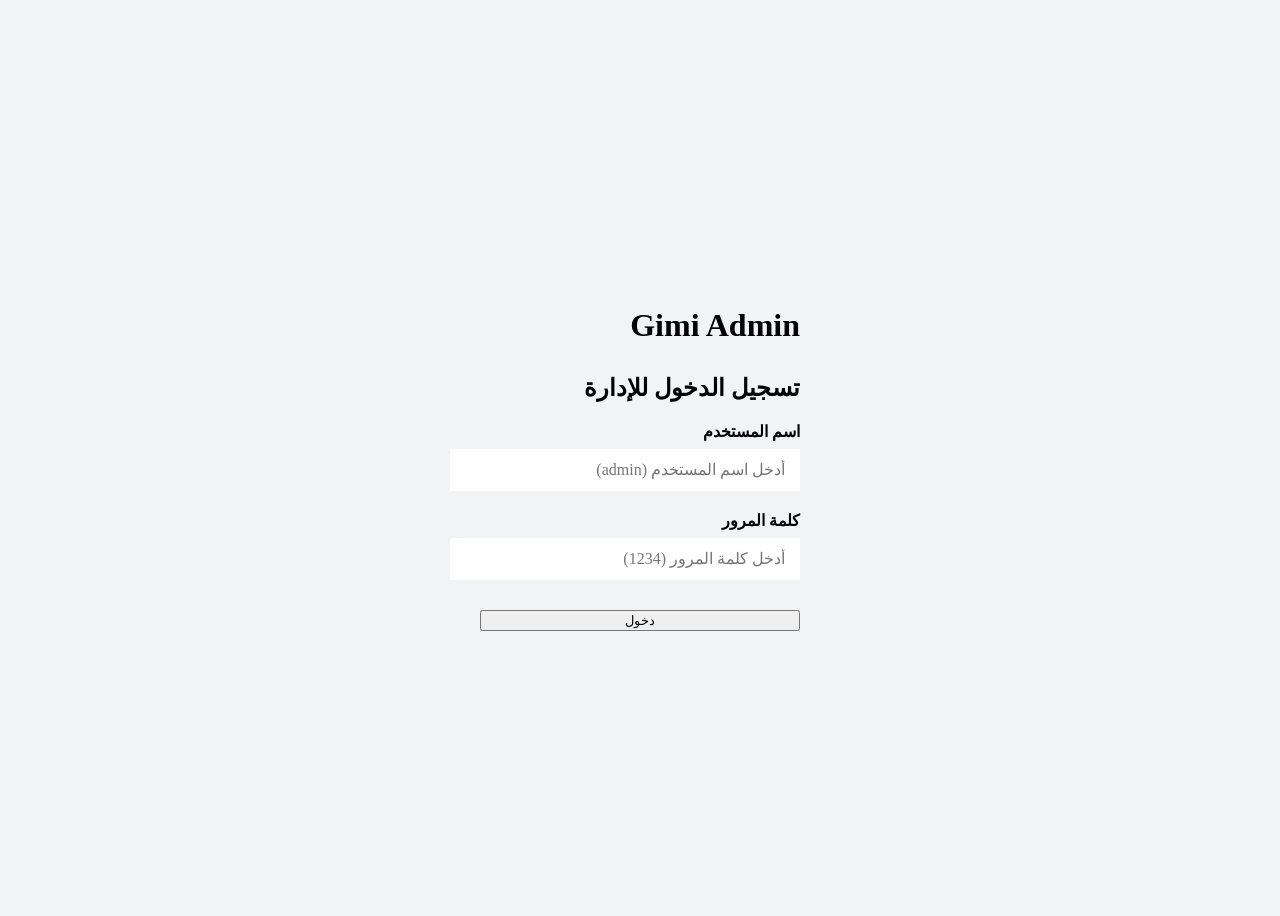
<file: admin-dashboard.html>
<!DOCTYPE html>
<html lang="ar" dir="rtl">
<head>
    <meta charset="UTF-8">
    <meta name="viewport" content="width=device-width, initial-scale=1.0">
    <title>Gimi Admin - لوحة التحكم</title>
    
    <!-- Fonts -->
    <link rel="preconnect" href="https://fonts.googleapis.com">
    <link rel="preconnect" href="https://fonts.gstatic.com" crossorigin>
    <link href="https://fonts.googleapis.com/css2?family=Cairo:wght@400;500;600;700&display=swap" rel="stylesheet">
    
    <!-- CSS -->
    <link rel="stylesheet" href="css/style.css">
    <link rel="stylesheet" href="css/admin.css">
</head>
<body class="lang-ar admin-layout">

    <!-- Sidebar -->
    <aside class="sidebar">
        <div class="sidebar-header">
            <a href="index.html" class="logo">Gimi</a>
            <span class="badge" style="background: rgba(255,255,255,0.2); margin-top: 5px;">الإدارة</span>
        </div>
        <nav class="sidebar-nav">
            <a href="#dashboard" class="nav-item active" onclick="switchTab('dashboard')">الرئيسية</a>
            <a href="#products" class="nav-item" onclick="switchTab('products')">المنتجات</a>
            <a href="#merchants" class="nav-item" onclick="switchTab('merchants')">التجار والصلاحيات</a>
        </nav>
        <div class="sidebar-footer">
            <button onclick="logoutAdmin()" class="btn btn-danger w-100" style="font-size: 0.9rem;">تسجيل خروج</button>
        </div>
    </aside>

    <!-- Main Content -->
    <main class="main-content">
        <header class="topbar">
            <h2>لوحة تحكم المدير</h2>
            <div class="user-info">
                مرحباً، <strong id="admin-name">Admin</strong>
            </div>
        </header>

        <div class="content-wrapper">
            
            <!-- Dashboard Tab -->
            <div id="tab-dashboard" class="tab-content active">
                <div class="stats-grid">
                    <div class="stat-card">
                        <h3>إجمالي المنتجات</h3>
                        <div class="stat-value" id="stat-products">0</div>
                    </div>
                    <div class="stat-card">
                        <h3>التجار المسجلين</h3>
                        <div class="stat-value" id="stat-merchants">0</div>
                    </div>
                    <div class="stat-card">
                        <h3>التجار بانتظار الموافقة</h3>
                        <div class="stat-value" id="stat-pending">0</div>
                    </div>
                </div>
            </div>

            <!-- Products Tab -->
            <div id="tab-products" class="tab-content">
                <div class="flex-between" style="margin-bottom: 24px;">
                    <h3>إدارة المنتجات</h3>
                    <button class="btn btn-primary" onclick="openProductModal()">+ إضافة منتج جديد</button>
                </div>
                
                <div class="card table-responsive">
                    <table class="table">
                        <thead>
                            <tr>
                                <th>الرقم</th>
                                <th>صورة</th>
                                <th>الاسم</th>
                                <th>السعر</th>
                                <th>إجراءات</th>
                            </tr>
                        </thead>
                        <tbody id="products-table-body">
                            <!-- Products injected via JS -->
                        </tbody>
                    </table>
                </div>
            </div>

            <!-- Merchants Tab -->
            <div id="tab-merchants" class="tab-content">
                <div class="flex-between" style="margin-bottom: 24px;">
                    <h3>إدارة التجار والصلاحيات</h3>
                    <button class="btn btn-primary" onclick="openMerchantModal()">+ إضافة تاجر جديد</button>
                </div>

                <div class="card table-responsive">
                    <table class="table">
                        <thead>
                            <tr>
                                <th>رقم التاجر</th>
                                <th>اسم المتجر</th>
                                <th>رقم الهاتف</th>
                                <th>الحالة / الصلاحيات</th>
                                <th>إجراءات</th>
                            </tr>
                        </thead>
                        <tbody id="merchants-table-body">
                            <!-- Merchants injected via JS -->
                        </tbody>
                    </table>
                </div>
            </div>

        </div>
    </main>

    <!-- Modals -->
    
    <!-- Add Product Modal -->
    <div id="product-modal" class="modal-overlay">
        <div class="modal-content info-banner">
            <h3 style="margin-bottom: 20px;">إضافة منتج جديد</h3>
            <form id="add-product-form">
                <div class="form-group">
                    <label>الاسم (عربي)</label>
                    <input type="text" id="p-name-ar" class="form-control" required>
                </div>
                <div class="row">
                    <div class="col form-group">
                        <label>السعر (شيكل)</label>
                        <input type="number" id="p-price" class="form-control" required>
                    </div>
                    <div class="col form-group">
                        <label>سعر قديم (اختياري)</label>
                        <input type="number" id="p-old-price" class="form-control">
                    </div>
                </div>
                <div class="form-group">
                    <label>رابط الصورة</label>
                    <input type="url" id="p-image" class="form-control" placeholder="https://..." required>
                </div>
                <div class="flex-between mt-4">
                    <button type="button" class="btn" style="background:#e9ecef" onclick="closeModal('product-modal')">إلغاء</button>
                    <button type="submit" class="btn btn-primary">حفظ المنتج</button>
                </div>
            </form>
        </div>
    </div>

    <!-- Scripts -->
    <!-- We still need basic product data but logic is managed locally in admin.js -->
    <script src="js/data.js"></script>
    <script src="js/admin.js"></script>
    <script>
        // Init Admin Dashboard
        document.addEventListener('DOMContentLoaded', initAdminDashboard);
    </script>
</body>
</html>
</file>
<file: css/style.css>
.modern-style {
    font-family: 'Arial', sans-serif;
    background-color: #f4f4f4;
    color: #333;
    margin: 0;
    padding: 20px;
}

header {
    background-color: #009688;
    color: white;
    padding: 10px 0;
    text-align: center;
}

nav {
    margin: 20px 0;
}

nav a {
    color: #fff;
    padding: 10px 15px;
    text-decoration: none;
    margin: 0 5px;
}

nav a:hover {
    background-color: #00796b;
}

footer {
    text-align: center;
    padding: 10px 0;
    background-color: #009688;
    color: white;
}
</file>
<file: css/admin.css>
/* Admin specific styles extending style.css */

.login-body {
    display: flex;
    justify-content: center;
    align-items: center;
    height: 100vh;
    background: #f1f3f5;
}

.login-container {
    width: 100%;
    max-width: 400px;
    padding: 20px;
}

.login-card {
    padding: 40px;
    border-radius: var(--radius-md);
    box-shadow: var(--shadow-lg);
}

.form-group {
    margin-bottom: 20px;
    text-align: right;
}

.form-group label {
    display: block;
    margin-bottom: 8px;
    font-weight: 600;
    color: var(--secondary);
}

.form-control {
    width: 100%;
    padding: 12px 15px;
    border: 1px solid var(--border-color);
    border-radius: var(--radius-sm);
    font-family: inherit;
    font-size: 1rem;
    transition: var(--transition);
}

.form-control:focus {
    outline: none;
    border-color: var(--primary);
    box-shadow: 0 0 0 3px rgba(193, 18, 31, 0.1);
}

.w-100 { width: 100%; }

/* Dashboard Layout */
.admin-layout {
    display: flex;
    height: 100vh;
    overflow: hidden;
    background: #f8f9fa;
}

.sidebar {
    width: 250px;
    background: var(--secondary);
    color: white;
    display: flex;
    flex-direction: column;
    flex-shrink: 0;
}

.sidebar-header {
    padding: 20px;
    border-bottom: 1px solid rgba(255,255,255,0.1);
    display: flex;
    flex-direction: column;
    align-items: center;
}

.sidebar-header .logo {
    color: white;
    font-size: 2rem;
}

.sidebar-nav {
    padding: 20px 0;
    flex: 1;
}

.nav-item {
    display: block;
    padding: 15px 20px;
    color: rgba(255,255,255,0.7);
    text-decoration: none;
    font-weight: 600;
    transition: var(--transition);
    border-right: 4px solid transparent;
}

.nav-item:hover, .nav-item.active {
    background: rgba(255,255,255,0.1);
    color: white;
    border-right-color: var(--primary);
}

.sidebar-footer {
    padding: 20px;
    border-top: 1px solid rgba(255,255,255,0.1);
}

.main-content {
    flex: 1;
    display: flex;
    flex-direction: column;
    overflow: hidden;
}

.topbar {
    height: 70px;
    background: white;
    border-bottom: 1px solid var(--border-color);
    display: flex;
    justify-content: space-between;
    align-items: center;
    padding: 0 30px;
}

.topbar h2 { margin: 0; font-size: 1.2rem; }

.content-wrapper {
    flex: 1;
    overflow-y: auto;
    padding: 30px;
}

.tab-content { display: none; }
.tab-content.active { display: block; animation: fadeIn 0.3s; }

/* Dashboard Stats */
.stats-grid {
    display: grid;
    grid-template-columns: repeat(auto-fit, minmax(200px, 1fr));
    gap: 20px;
}

.stat-card {
    background: white;
    padding: 25px;
    border-radius: var(--radius-md);
    box-shadow: var(--shadow-sm);
    border-right: 4px solid var(--primary);
}

.stat-card h3 {
    font-size: 1rem;
    color: var(--text-muted);
    margin-bottom: 10px;
}

.stat-value {
    font-size: 2rem;
    font-weight: 800;
    color: var(--secondary);
}

/* Tables */
.table-responsive { background: white; border-radius: var(--radius-md); box-shadow: var(--shadow-sm); overflow-x: auto; }
.card { padding: 20px; }
.table { width: 100%; border-collapse: collapse; text-align: right; }
.table th, .table td { padding: 15px; border-bottom: 1px solid var(--border-color); }
.table th { color: var(--text-muted); font-weight: 600; font-size: 0.9rem; }
.table tr:last-child td { border-bottom: none; }
.table img { width: 50px; height: 50px; border-radius: 8px; object-fit: cover; }

.btn-sm { padding: 6px 12px; font-size: 0.85rem; }
.btn-danger { background: #d90429; color: white; }
.btn-danger:hover { background: #bf0603; }
.btn-success { background: #2b9348; color: white; }

.flex-between { display: flex; justify-content: space-between; align-items: center; }

/* Modals */
.modal-overlay {
    position: fixed;
    top: 0; left: 0; right: 0; bottom: 0;
    background: rgba(0,0,0,0.5);
    display: none;
    justify-content: center;
    align-items: center;
    z-index: 2000;
}
.modal-overlay.active { display: flex; animation: fadeIn 0.2s; }
.modal-content {
    background: white;
    width: 100%;
    max-width: 500px;
    max-height: 90vh;
    overflow-y: auto;
    text-align: right;
    padding: 30px;
}
.row { display: flex; gap: 15px; }
.col { flex: 1; }
.mt-4 { margin-top: 24px; }

@keyframes fadeIn {
    from { opacity: 0; transform: translateY(10px); }
    to { opacity: 1; transform: translateY(0); }
}
</file>
